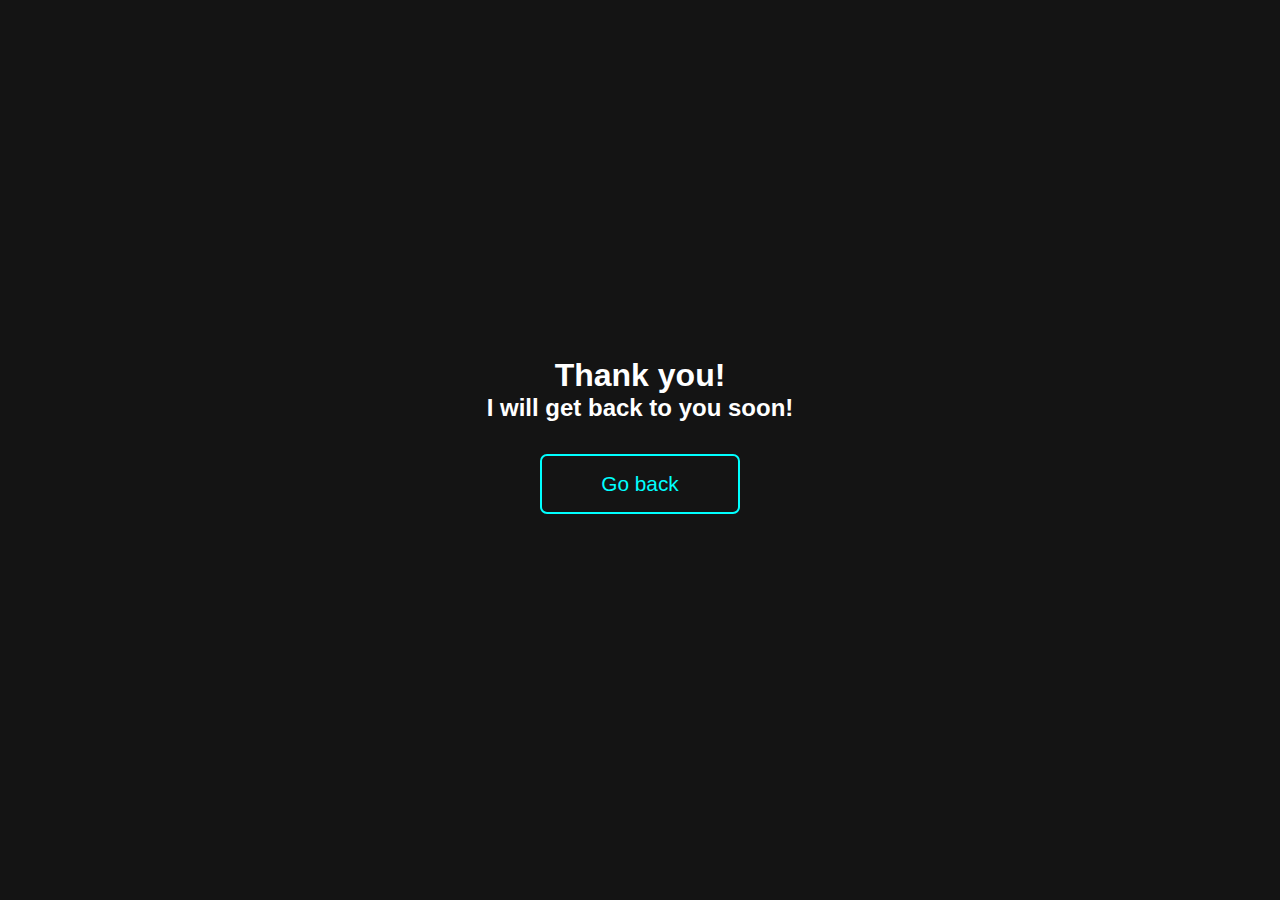
<file: EmailSubmitted.html>
<!DOCTYPE html>
<html lang="en">
<head>
    <meta charset="UTF-8">
    <meta http-equiv="X-UA-Compatible" content="IE=edge">
    <meta name="viewport" content="width=device-width, initial-scale=1.0">
    <link rel="stylesheet" href="styles/emailSubmittedStyles.css">
    <title>Thank you!</title>
</head>
<body>
    <div class="container">
        <h1>Thank you!</h1>
        <h2>I will get back to you soon!</h2>
        <slide-button href="https://n3ls0nq.github.io/PortfolioWebsite" type="" text="Go back"></slide-button>  
    </div>
    <script src="components/SlideButton.js"></script>
</body>
</html>
</file>
<file: styles/emailSubmittedStyles.css>
* {
    font-family: 'Rubik', sans-serif;
    margin: 0;
    color: white;
    background-color: #141414;
}

.container {
    display: flex;
    flex-direction: column;
    justify-content: center;
    align-items: center;
    height: 100vh;
}
</file>
